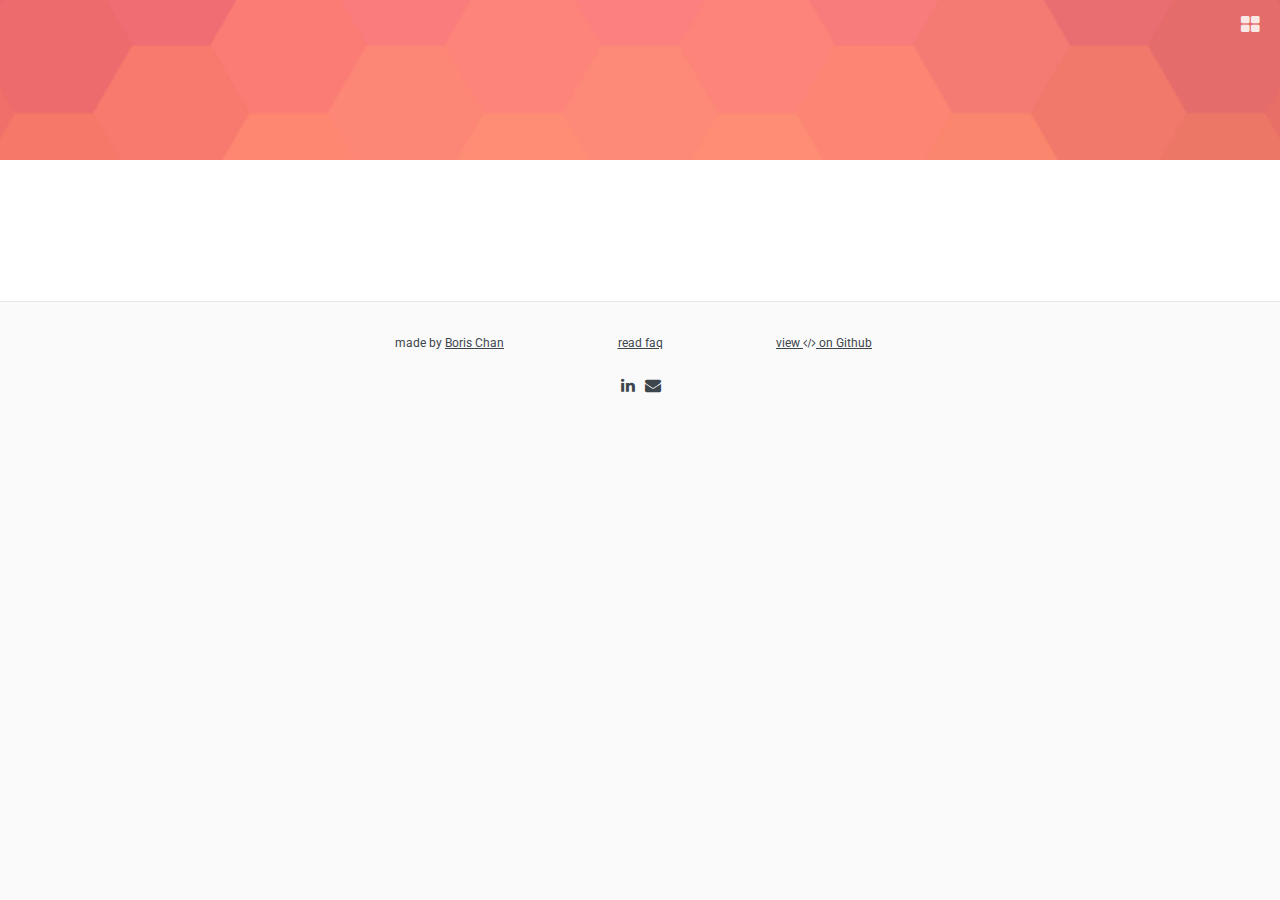
<file: index.html>
<!DOCTYPE html>
<html lang="en">
<head>
  <meta charset="UTF-8">
  <meta name="viewport" content="width=device-width, initial-scale=1.0, maximum-scale=1, minimum-scale=1">
  <meta http-equiv="X-UA-Compatible" content="ie=edge">
  <title>Subo 2</title>
  <link rel="dns-prefetch" href="//fonts.googleapis.com">
  <script src="subo-2.0.js"></script>
  <link rel="stylesheet" href="css/style.css">
  <link rel="stylesheet" href="css/animate.min.css">
  <link rel="stylesheet" href="css/weather-icons.min.css">
  <link href="https://maxcdn.bootstrapcdn.com/font-awesome/4.7.0/css/font-awesome.min.css" rel="stylesheet" integrity="sha384-wvfXpqpZZVQGK6TAh5PVlGOfQNHSoD2xbE+QkPxCAFlNEevoEH3Sl0sibVcOQVnN" crossorigin="anonymous">
  <link href="https://fonts.googleapis.com/css?family=Roboto:400,700" rel="stylesheet">
</head>
<body>
  <div class="skydrop">
    <main class="bg" id="bg-main">
      <div class="mini"><i class="fa fa-th-large mini-icon" id="mini" aria-hidden="true"></i></div>
      <div class="container" id="main">
        <div class="item city" id="city"></div>
        <div class="item temp" id="temp"></div>
        <div class="item tempIcon" id="tempIcon"></div>
        <div class="item condition" id="condition"></div>
        <div class="item windCondition" id="windCondition"></div>
      </div>
      <div class="container" id="alt">
        <div class="item city" id="cityALT"> </div>
        <div class="item temp" id="tempALT"> </div>
        <div class="item tempIcon" id="tempIconALT"> </div>
        <div class="item condition" id="conditionALT"> </div>
        <div class="item windCondition" id="windConditionALT"> </div>
      </div>
    </main>
    <div id="white-bg">
        <div class="query-container" id="query">
            <div class="item query-label"><i class="fa fa-search" aria-hidden="true"></i> Add a city or address:</div>
            <div class="item searchField">
              <input type="text" id="search" value="Dublin" onfocus="if (this.value=='Dublin') this.value='';"></div>
            <div class="item buttonField">
              <button type="button" class="button-go">Go</button></div>
            <div class="item">
              <object class="load" id="load" type="image/svg+xml" width="30" height="30" data="tail-spin.svg">
              </object>
            </div>
        </div>
    </div>

  <footer>
    <div class="border"></div>
    <div id="grey-bg">
      <div class="text-container">
        <div class="item text-label" style="text-align: end;"><p class="link">made by <u>Boris Chan</u></p></div>
        <div class="item text-label" style="text-align: center;"><p class="link"><a href="https://github.com/borisrch/subo">read faq</p></a></div>
        <div class="item text-label"> <p class="link"><a href="https://github.com/borisrch/subo">view <i class="fa fa-code" aria-hidden="true"></i> on <u>Github</u></a></p></div>
      </div>
      <div class="icon-container">
          <div class="item text-icon" style="text-align: end;"><i class="fa fa-linkedin link" aria-hidden="true"></i></div>
          <div class="item text-icon"><a href="mailto:borisc1996@gmail.com"><i class="fa fa-envelope link" aria-hidden="true"></i></a></div>
      </div>
    </div>
  </footer>
</div>
  <div id="preload-01"></div>
  <div id="preload-05"></div>
  <div id="preload-03"></div>
  <div id="preload-04"></div>
  <div id="preload-09"></div>
  <div id="preload-06"></div>
  <div id="preload-07"></div>
  <div id="preload-08"></div>
</body>

</html>
</file>
<file: css/style.css>
body {
    
    margin: 0;
}

.bg {
    width: 100%;
    /**background: radial-gradient(circle at 50% 120%, #CC95C0, #DBD4B4 20%, rgb(125, 171, 228));**/
    background-image: url("../assets/2.png"); 
    height: 100%;
    background-position: center;
    background-repeat: no-repeat;
    background-size: cover;
}

.container {
    display: grid;
    padding: 15px;
    grid-gap: 5px;
    grid-template-columns: 1fr 1fr;
    grid-template-rows: auto;
    justify-items: center;
    color: black;
    align-items: center;    
}

.item {
    /**border: 2px dashed rgb(255, 0, 0);   **/
}

.city {
    
    grid-column: span 2;
    font-size: 1em; 
    padding-bottom: 10px;
}

.temp {
    width: 100%;
    text-align: end;
    font-size: 5em;
}

.tempIcon {
    width: 100%;
    font-size: 4.5em;
    padding-left: 10px;
}

.condition {
    
    grid-column: span 2;
    font-size: 1em;
}

.windCondition {
    grid-column: span 2;
    font-size: 1em;
}

.label {
    grid-column: span 2;
    font-size: 1em;
}

.query-container {
    display: grid;
    grid-template-columns: minmax(200px, 5fr) 80px minmax(80px, 4fr);
    padding: 15px;
    padding-bottom: 30px;   
    align-items: center;
    visibility: hidden;    
    grid-gap: 5px;
}

.query-label {
    grid-column: span 3;
    text-align: center;
    padding: 10px;
}

#white-bg {
    background: white;
}

#grey-bg {
    background: #fafafa;
}

.searchField {
    align-items: center;
    text-align: end;
}

.buttonField {
    text-align: center;
}

.button-go {
    border: 2px solid #f35626;
    padding: 0.75em;
    padding-left: 1.5rem;
    padding-right: 1.5rem;
    font-weight: 700;
    color: #f35626;
    cursor: pointer;
    border-radius: 4px;
    text-align: center;
    font-size: 0.8em;
    -webkit-appearance: none;
    
}

.button-go:hover {
    margin-top: -1px;
    color: #fab112;
    border: 2px solid #fab112;
    
}

input[type='text'] {
    border: 2px solid #c0c8c9;
    padding: 0.75em;
    width: 140px;
    max-width: 75%;    
    display: inline-block;
    border-radius: 4px;
    font-size: 0.8em;
    
  }

.load {
    visibility: hidden;
    padding: 5px;
    padding-top: 5px;
}

#main {
    -vendor-animation-duration: 1s;
    -vendor-animation-delay: 0s;
    text-shadow: 0 0px 0px rgba(0, 0, 0, .5);
}
#alt {
    -vendor-animation-duration: 1s;
    -vendor-animation-delay: 0s;
    text-shadow: 0 0px 0px rgba(0, 0, 0, .5);
}

.alt {
    padding-bottom: 0px;
}

html {
    font: 100%/1.5 "Roboto", Verdana, sans-serif;
    color: #3d464d;
    background-color: #fafafa;
    -webkit-font-smoothing: antialiased;
    max-width: 100%;
    overflow-x: hidden;
}

hr {
    border: 0; 
    height: 1px;
    width: 50%;  
    background-image: -webkit-linear-gradient(left, #f0f0f0, #8c8b8b, #f0f0f0);
    background-image: -moz-linear-gradient(left, #f0f0f0, #8c8b8b, #f0f0f0);
    background-image: -ms-linear-gradient(left, #f0f0f0, #8c8b8b, #f0f0f0);
    background-image: -o-linear-gradient(left, #f0f0f0, #8c8b8b, #f0f0f0); 
}

#city {
    font-weight:bold;
}

#cityALT {
    font-weight:bold;
}

.mini {
    font-size: 1.25em;
    text-align: end;
    padding: 10px;
    padding-right: 20px;    
}

.mini-icon {
    color: #ffffffde;
    cursor: pointer;
}

.mini-icon:hover {
    color: #ffffff;
}

.border {
    width: 100%;
    height: 1px;
    background: #e7e7e7;
}

.text-container {
    display: grid;
    grid-template-columns: 2fr 1fr 2fr;
    grid-gap: 10px;
    padding-top: 20px;
}

.text-label {
    font-size: 0.75em;
}

footer {
    bottom: 0;
}

.icon-container {
    display: grid;
    grid-template-columns: 1fr 1fr;
    grid-gap: 10px;
    padding-top: 10px;
    padding-bottom: 20px;
}

.link:hover {
    color: #00BCD4;
    cursor: pointer;
}

a {
    color: inherit;
}

/**
    Default loading is sky 2. Remember to change subo.js as well.
 **/

#preload-01 { background: url("../assets/1.png") no-repeat -9999px -9999px; }
#preload-05 { background: url("../assets/5.png") no-repeat -9999px -9999px; }
#preload-03 { background: url("../assets/3.png") no-repeat -9999px -9999px; }
#preload-04 { background: url("../assets/4.png") no-repeat -9999px -9999px; }
#preload-06 { background: url("../assets/6.png") no-repeat -9999px -9999px; }
#preload-07 { background: url("../assets/7.png") no-repeat -9999px -9999px; }
#preload-08 { background: url("../assets/8.png") no-repeat -9999px -9999px; }
#preload-09 { background: url("../assets/9.png") no-repeat -9999px -9999px; }
</file>
<file: css/weather-icons.min.css>
/*!
 *  Weather Icons 2.0
 *  Updated August 1, 2015
 *  Weather themed icons for Bootstrap
 *  Author - Erik Flowers - erik@helloerik.com
 *  Email: erik@helloerik.com
 *  Twitter: http://twitter.com/Erik_UX
 *  ------------------------------------------------------------------------------
 *  Maintained at http://erikflowers.github.io/weather-icons
 *
 *  License
 *  ------------------------------------------------------------------------------
 *  - Font licensed under SIL OFL 1.1 -
 *    http://scripts.sil.org/OFL
 *  - CSS, SCSS and LESS are licensed under MIT License -
 *    http://opensource.org/licenses/mit-license.html
 *  - Documentation licensed under CC BY 3.0 -
 *    http://creativecommons.org/licenses/by/3.0/
 *  - Inspired by and works great as a companion with Font Awesome
 *    "Font Awesome by Dave Gandy - http://fontawesome.io"
 *//*!
 *  Weather Icons 2.0
 *  Updated August 1, 2015
 *  Weather themed icons for Bootstrap
 *  Author - Erik Flowers - erik@helloerik.com
 *  Email: erik@helloerik.com
 *  Twitter: http://twitter.com/Erik_UX
 *  ------------------------------------------------------------------------------
 *  Maintained at http://erikflowers.github.io/weather-icons
 *
 *  License
 *  ------------------------------------------------------------------------------
 *  - Font licensed under SIL OFL 1.1 -
 *    http://scripts.sil.org/OFL
 *  - CSS, SCSS and LESS are licensed under MIT License -
 *    http://opensource.org/licenses/mit-license.html
 *  - Documentation licensed under CC BY 3.0 -
 *    http://creativecommons.org/licenses/by/3.0/
 *  - Inspired by and works great as a companion with Font Awesome
 *    "Font Awesome by Dave Gandy - http://fontawesome.io"
 */@font-face{font-family:weathericons;src:url(../font/weathericons-regular-webfont.eot);src:url(../font/weathericons-regular-webfont.eot?#iefix) format('embedded-opentype'),url(../font/weathericons-regular-webfont.woff2) format('woff2'),url(../font/weathericons-regular-webfont.woff) format('woff'),url(../font/weathericons-regular-webfont.ttf) format('truetype'),url(../font/weathericons-regular-webfont.svg#weather_iconsregular) format('svg');font-weight:400;font-style:normal}.wi{display:inline-block;font-family:weathericons;font-style:normal;font-weight:400;line-height:1;-webkit-font-smoothing:antialiased;-moz-osx-font-smoothing:grayscale}.wi-fw{text-align:center;width:1.4em}.wi-rotate-90{filter:progid:DXImageTransform.Microsoft.BasicImage(rotation=1);-webkit-transform:rotate(90deg);-ms-transform:rotate(90deg);transform:rotate(90deg)}.wi-rotate-180{filter:progid:DXImageTransform.Microsoft.BasicImage(rotation=2);-webkit-transform:rotate(180deg);-ms-transform:rotate(180deg);transform:rotate(180deg)}.wi-rotate-270{filter:progid:DXImageTransform.Microsoft.BasicImage(rotation=3);-webkit-transform:rotate(270deg);-ms-transform:rotate(270deg);transform:rotate(270deg)}.wi-flip-horizontal{filter:progid:DXImageTransform.Microsoft.BasicImage(rotation=0, mirror=1);-webkit-transform:scale(-1,1);-ms-transform:scale(-1,1);transform:scale(-1,1)}.wi-flip-vertical{filter:progid:DXImageTransform.Microsoft.BasicImage(rotation=2, mirror=1);-webkit-transform:scale(1,-1);-ms-transform:scale(1,-1);transform:scale(1,-1)}.wi-day-sunny:before{content:"\f00d"}.wi-day-cloudy:before{content:"\f002"}.wi-day-cloudy-gusts:before{content:"\f000"}.wi-day-cloudy-windy:before{content:"\f001"}.wi-day-fog:before{content:"\f003"}.wi-day-hail:before{content:"\f004"}.wi-day-haze:before{content:"\f0b6"}.wi-day-lightning:before{content:"\f005"}.wi-day-rain:before{content:"\f008"}.wi-day-rain-mix:before{content:"\f006"}.wi-day-rain-wind:before{content:"\f007"}.wi-day-showers:before{content:"\f009"}.wi-day-sleet:before{content:"\f0b2"}.wi-day-sleet-storm:before{content:"\f068"}.wi-day-snow:before{content:"\f00a"}.wi-day-snow-thunderstorm:before{content:"\f06b"}.wi-day-snow-wind:before{content:"\f065"}.wi-day-sprinkle:before{content:"\f00b"}.wi-day-storm-showers:before{content:"\f00e"}.wi-day-sunny-overcast:before{content:"\f00c"}.wi-day-thunderstorm:before{content:"\f010"}.wi-day-windy:before{content:"\f085"}.wi-solar-eclipse:before{content:"\f06e"}.wi-hot:before{content:"\f072"}.wi-day-cloudy-high:before{content:"\f07d"}.wi-day-light-wind:before{content:"\f0c4"}.wi-night-clear:before{content:"\f02e"}.wi-night-alt-cloudy:before{content:"\f086"}.wi-night-alt-cloudy-gusts:before{content:"\f022"}.wi-night-alt-cloudy-windy:before{content:"\f023"}.wi-night-alt-hail:before{content:"\f024"}.wi-night-alt-lightning:before{content:"\f025"}.wi-night-alt-rain:before{content:"\f028"}.wi-night-alt-rain-mix:before{content:"\f026"}.wi-night-alt-rain-wind:before{content:"\f027"}.wi-night-alt-showers:before{content:"\f029"}.wi-night-alt-sleet:before{content:"\f0b4"}.wi-night-alt-sleet-storm:before{content:"\f06a"}.wi-night-alt-snow:before{content:"\f02a"}.wi-night-alt-snow-thunderstorm:before{content:"\f06d"}.wi-night-alt-snow-wind:before{content:"\f067"}.wi-night-alt-sprinkle:before{content:"\f02b"}.wi-night-alt-storm-showers:before{content:"\f02c"}.wi-night-alt-thunderstorm:before{content:"\f02d"}.wi-night-cloudy:before{content:"\f031"}.wi-night-cloudy-gusts:before{content:"\f02f"}.wi-night-cloudy-windy:before{content:"\f030"}.wi-night-fog:before{content:"\f04a"}.wi-night-hail:before{content:"\f032"}.wi-night-lightning:before{content:"\f033"}.wi-night-partly-cloudy:before{content:"\f083"}.wi-night-rain:before{content:"\f036"}.wi-night-rain-mix:before{content:"\f034"}.wi-night-rain-wind:before{content:"\f035"}.wi-night-showers:before{content:"\f037"}.wi-night-sleet:before{content:"\f0b3"}.wi-night-sleet-storm:before{content:"\f069"}.wi-night-snow:before{content:"\f038"}.wi-night-snow-thunderstorm:before{content:"\f06c"}.wi-night-snow-wind:before{content:"\f066"}.wi-night-sprinkle:before{content:"\f039"}.wi-night-storm-showers:before{content:"\f03a"}.wi-night-thunderstorm:before{content:"\f03b"}.wi-lunar-eclipse:before{content:"\f070"}.wi-stars:before{content:"\f077"}.wi-storm-showers:before{content:"\f01d"}.wi-thunderstorm:before{content:"\f01e"}.wi-night-alt-cloudy-high:before{content:"\f07e"}.wi-night-cloudy-high:before{content:"\f080"}.wi-night-alt-partly-cloudy:before{content:"\f081"}.wi-cloud:before{content:"\f041"}.wi-cloudy:before{content:"\f013"}.wi-cloudy-gusts:before{content:"\f011"}.wi-cloudy-windy:before{content:"\f012"}.wi-fog:before{content:"\f014"}.wi-hail:before{content:"\f015"}.wi-rain:before{content:"\f019"}.wi-rain-mix:before{content:"\f017"}.wi-rain-wind:before{content:"\f018"}.wi-showers:before{content:"\f01a"}.wi-sleet:before{content:"\f0b5"}.wi-snow:before{content:"\f01b"}.wi-sprinkle:before{content:"\f01c"}.wi-storm-showers:before{content:"\f01d"}.wi-thunderstorm:before{content:"\f01e"}.wi-snow-wind:before{content:"\f064"}.wi-snow:before{content:"\f01b"}.wi-smog:before{content:"\f074"}.wi-smoke:before{content:"\f062"}.wi-lightning:before{content:"\f016"}.wi-raindrops:before{content:"\f04e"}.wi-raindrop:before{content:"\f078"}.wi-dust:before{content:"\f063"}.wi-snowflake-cold:before{content:"\f076"}.wi-windy:before{content:"\f021"}.wi-strong-wind:before{content:"\f050"}.wi-sandstorm:before{content:"\f082"}.wi-earthquake:before{content:"\f0c6"}.wi-fire:before{content:"\f0c7"}.wi-flood:before{content:"\f07c"}.wi-meteor:before{content:"\f071"}.wi-tsunami:before{content:"\f0c5"}.wi-volcano:before{content:"\f0c8"}.wi-hurricane:before{content:"\f073"}.wi-tornado:before{content:"\f056"}.wi-small-craft-advisory:before{content:"\f0cc"}.wi-gale-warning:before{content:"\f0cd"}.wi-storm-warning:before{content:"\f0ce"}.wi-hurricane-warning:before{content:"\f0cf"}.wi-wind-direction:before{content:"\f0b1"}.wi-alien:before{content:"\f075"}.wi-celsius:before{content:"\f03c"}.wi-fahrenheit:before{content:"\f045"}.wi-degrees:before{content:"\f042"}.wi-thermometer:before{content:"\f055"}.wi-thermometer-exterior:before{content:"\f053"}.wi-thermometer-internal:before{content:"\f054"}.wi-cloud-down:before{content:"\f03d"}.wi-cloud-up:before{content:"\f040"}.wi-cloud-refresh:before{content:"\f03e"}.wi-horizon:before{content:"\f047"}.wi-horizon-alt:before{content:"\f046"}.wi-sunrise:before{content:"\f051"}.wi-sunset:before{content:"\f052"}.wi-moonrise:before{content:"\f0c9"}.wi-moonset:before{content:"\f0ca"}.wi-refresh:before{content:"\f04c"}.wi-refresh-alt:before{content:"\f04b"}.wi-umbrella:before{content:"\f084"}.wi-barometer:before{content:"\f079"}.wi-humidity:before{content:"\f07a"}.wi-na:before{content:"\f07b"}.wi-train:before{content:"\f0cb"}.wi-moon-new:before{content:"\f095"}.wi-moon-waxing-crescent-1:before{content:"\f096"}.wi-moon-waxing-crescent-2:before{content:"\f097"}.wi-moon-waxing-crescent-3:before{content:"\f098"}.wi-moon-waxing-crescent-4:before{content:"\f099"}.wi-moon-waxing-crescent-5:before{content:"\f09a"}.wi-moon-waxing-crescent-6:before{content:"\f09b"}.wi-moon-first-quarter:before{content:"\f09c"}.wi-moon-waxing-gibbous-1:before{content:"\f09d"}.wi-moon-waxing-gibbous-2:before{content:"\f09e"}.wi-moon-waxing-gibbous-3:before{content:"\f09f"}.wi-moon-waxing-gibbous-4:before{content:"\f0a0"}.wi-moon-waxing-gibbous-5:before{content:"\f0a1"}.wi-moon-waxing-gibbous-6:before{content:"\f0a2"}.wi-moon-full:before{content:"\f0a3"}.wi-moon-waning-gibbous-1:before{content:"\f0a4"}.wi-moon-waning-gibbous-2:before{content:"\f0a5"}.wi-moon-waning-gibbous-3:before{content:"\f0a6"}.wi-moon-waning-gibbous-4:before{content:"\f0a7"}.wi-moon-waning-gibbous-5:before{content:"\f0a8"}.wi-moon-waning-gibbous-6:before{content:"\f0a9"}.wi-moon-third-quarter:before{content:"\f0aa"}.wi-moon-waning-crescent-1:before{content:"\f0ab"}.wi-moon-waning-crescent-2:before{content:"\f0ac"}.wi-moon-waning-crescent-3:before{content:"\f0ad"}.wi-moon-waning-crescent-4:before{content:"\f0ae"}.wi-moon-waning-crescent-5:before{content:"\f0af"}.wi-moon-waning-crescent-6:before{content:"\f0b0"}.wi-moon-alt-new:before{content:"\f0eb"}.wi-moon-alt-waxing-crescent-1:before{content:"\f0d0"}.wi-moon-alt-waxing-crescent-2:before{content:"\f0d1"}.wi-moon-alt-waxing-crescent-3:before{content:"\f0d2"}.wi-moon-alt-waxing-crescent-4:before{content:"\f0d3"}.wi-moon-alt-waxing-crescent-5:before{content:"\f0d4"}.wi-moon-alt-waxing-crescent-6:before{content:"\f0d5"}.wi-moon-alt-first-quarter:before{content:"\f0d6"}.wi-moon-alt-waxing-gibbous-1:before{content:"\f0d7"}.wi-moon-alt-waxing-gibbous-2:before{content:"\f0d8"}.wi-moon-alt-waxing-gibbous-3:before{content:"\f0d9"}.wi-moon-alt-waxing-gibbous-4:before{content:"\f0da"}.wi-moon-alt-waxing-gibbous-5:before{content:"\f0db"}.wi-moon-alt-waxing-gibbous-6:before{content:"\f0dc"}.wi-moon-alt-full:before{content:"\f0dd"}.wi-moon-alt-waning-gibbous-1:before{content:"\f0de"}.wi-moon-alt-waning-gibbous-2:before{content:"\f0df"}.wi-moon-alt-waning-gibbous-3:before{content:"\f0e0"}.wi-moon-alt-waning-gibbous-4:before{content:"\f0e1"}.wi-moon-alt-waning-gibbous-5:before{content:"\f0e2"}.wi-moon-alt-waning-gibbous-6:before{content:"\f0e3"}.wi-moon-alt-third-quarter:before{content:"\f0e4"}.wi-moon-alt-waning-crescent-1:before{content:"\f0e5"}.wi-moon-alt-waning-crescent-2:before{content:"\f0e6"}.wi-moon-alt-waning-crescent-3:before{content:"\f0e7"}.wi-moon-alt-waning-crescent-4:before{content:"\f0e8"}.wi-moon-alt-waning-crescent-5:before{content:"\f0e9"}.wi-moon-alt-waning-crescent-6:before{content:"\f0ea"}.wi-moon-0:before{content:"\f095"}.wi-moon-1:before{content:"\f096"}.wi-moon-2:before{content:"\f097"}.wi-moon-3:before{content:"\f098"}.wi-moon-4:before{content:"\f099"}.wi-moon-5:before{content:"\f09a"}.wi-moon-6:before{content:"\f09b"}.wi-moon-7:before{content:"\f09c"}.wi-moon-8:before{content:"\f09d"}.wi-moon-9:before{content:"\f09e"}.wi-moon-10:before{content:"\f09f"}.wi-moon-11:before{content:"\f0a0"}.wi-moon-12:before{content:"\f0a1"}.wi-moon-13:before{content:"\f0a2"}.wi-moon-14:before{content:"\f0a3"}.wi-moon-15:before{content:"\f0a4"}.wi-moon-16:before{content:"\f0a5"}.wi-moon-17:before{content:"\f0a6"}.wi-moon-18:before{content:"\f0a7"}.wi-moon-19:before{content:"\f0a8"}.wi-moon-20:before{content:"\f0a9"}.wi-moon-21:before{content:"\f0aa"}.wi-moon-22:before{content:"\f0ab"}.wi-moon-23:before{content:"\f0ac"}.wi-moon-24:before{content:"\f0ad"}.wi-moon-25:before{content:"\f0ae"}.wi-moon-26:before{content:"\f0af"}.wi-moon-27:before{content:"\f0b0"}.wi-time-1:before{content:"\f08a"}.wi-time-2:before{content:"\f08b"}.wi-time-3:before{content:"\f08c"}.wi-time-4:before{content:"\f08d"}.wi-time-5:before{content:"\f08e"}.wi-time-6:before{content:"\f08f"}.wi-time-7:before{content:"\f090"}.wi-time-8:before{content:"\f091"}.wi-time-9:before{content:"\f092"}.wi-time-10:before{content:"\f093"}.wi-time-11:before{content:"\f094"}.wi-time-12:before{content:"\f089"}.wi-direction-up:before{content:"\f058"}.wi-direction-up-right:before{content:"\f057"}.wi-direction-right:before{content:"\f04d"}.wi-direction-down-right:before{content:"\f088"}.wi-direction-down:before{content:"\f044"}.wi-direction-down-left:before{content:"\f043"}.wi-direction-left:before{content:"\f048"}.wi-direction-up-left:before{content:"\f087"}.wi-wind-beaufort-0:before{content:"\f0b7"}.wi-wind-beaufort-1:before{content:"\f0b8"}.wi-wind-beaufort-2:before{content:"\f0b9"}.wi-wind-beaufort-3:before{content:"\f0ba"}.wi-wind-beaufort-4:before{content:"\f0bb"}.wi-wind-beaufort-5:before{content:"\f0bc"}.wi-wind-beaufort-6:before{content:"\f0bd"}.wi-wind-beaufort-7:before{content:"\f0be"}.wi-wind-beaufort-8:before{content:"\f0bf"}.wi-wind-beaufort-9:before{content:"\f0c0"}.wi-wind-beaufort-10:before{content:"\f0c1"}.wi-wind-beaufort-11:before{content:"\f0c2"}.wi-wind-beaufort-12:before{content:"\f0c3"}.wi-yahoo-0:before{content:"\f056"}.wi-yahoo-1:before{content:"\f00e"}.wi-yahoo-2:before{content:"\f073"}.wi-yahoo-3:before{content:"\f01e"}.wi-yahoo-4:before{content:"\f01e"}.wi-yahoo-5:before{content:"\f017"}.wi-yahoo-6:before{content:"\f017"}.wi-yahoo-7:before{content:"\f017"}.wi-yahoo-8:before{content:"\f015"}.wi-yahoo-9:before{content:"\f01a"}.wi-yahoo-10:before{content:"\f015"}.wi-yahoo-11:before{content:"\f01a"}.wi-yahoo-12:before{content:"\f01a"}.wi-yahoo-13:before{content:"\f01b"}.wi-yahoo-14:before{content:"\f00a"}.wi-yahoo-15:before{content:"\f064"}.wi-yahoo-16:before{content:"\f01b"}.wi-yahoo-17:before{content:"\f015"}.wi-yahoo-18:before{content:"\f017"}.wi-yahoo-19:before{content:"\f063"}.wi-yahoo-20:before{content:"\f014"}.wi-yahoo-21:before{content:"\f021"}.wi-yahoo-22:before{content:"\f062"}.wi-yahoo-23:before{content:"\f050"}.wi-yahoo-24:before{content:"\f050"}.wi-yahoo-25:before{content:"\f076"}.wi-yahoo-26:before{content:"\f013"}.wi-yahoo-27:before{content:"\f031"}.wi-yahoo-28:before{content:"\f002"}.wi-yahoo-29:before{content:"\f031"}.wi-yahoo-30:before{content:"\f002"}.wi-yahoo-31:before{content:"\f02e"}.wi-yahoo-32:before{content:"\f00d"}.wi-yahoo-33:before{content:"\f083"}.wi-yahoo-34:before{content:"\f00c"}.wi-yahoo-35:before{content:"\f017"}.wi-yahoo-36:before{content:"\f072"}.wi-yahoo-37:before{content:"\f00e"}.wi-yahoo-38:before{content:"\f00e"}.wi-yahoo-39:before{content:"\f00e"}.wi-yahoo-40:before{content:"\f01a"}.wi-yahoo-41:before{content:"\f064"}.wi-yahoo-42:before{content:"\f01b"}.wi-yahoo-43:before{content:"\f064"}.wi-yahoo-44:before{content:"\f00c"}.wi-yahoo-45:before{content:"\f00e"}.wi-yahoo-46:before{content:"\f01b"}.wi-yahoo-47:before{content:"\f00e"}.wi-yahoo-3200:before{content:"\f077"}.wi-forecast-io-clear-day:before{content:"\f00d"}.wi-forecast-io-clear-night:before{content:"\f02e"}.wi-forecast-io-rain:before{content:"\f019"}.wi-forecast-io-snow:before{content:"\f01b"}.wi-forecast-io-sleet:before{content:"\f0b5"}.wi-forecast-io-wind:before{content:"\f050"}.wi-forecast-io-fog:before{content:"\f014"}.wi-forecast-io-cloudy:before{content:"\f013"}.wi-forecast-io-partly-cloudy-day:before{content:"\f002"}.wi-forecast-io-partly-cloudy-night:before{content:"\f031"}.wi-forecast-io-hail:before{content:"\f015"}.wi-forecast-io-thunderstorm:before{content:"\f01e"}.wi-forecast-io-tornado:before{content:"\f056"}.wi-wmo4680-00:before,.wi-wmo4680-0:before{content:"\f055"}.wi-wmo4680-01:before,.wi-wmo4680-1:before{content:"\f013"}.wi-wmo4680-02:before,.wi-wmo4680-2:before{content:"\f055"}.wi-wmo4680-03:before,.wi-wmo4680-3:before{content:"\f013"}.wi-wmo4680-04:before,.wi-wmo4680-4:before{content:"\f014"}.wi-wmo4680-05:before,.wi-wmo4680-5:before{content:"\f014"}.wi-wmo4680-10:before{content:"\f014"}.wi-wmo4680-11:before{content:"\f014"}.wi-wmo4680-12:before{content:"\f016"}.wi-wmo4680-18:before{content:"\f050"}.wi-wmo4680-20:before{content:"\f014"}.wi-wmo4680-21:before{content:"\f017"}.wi-wmo4680-22:before{content:"\f017"}.wi-wmo4680-23:before{content:"\f019"}.wi-wmo4680-24:before{content:"\f01b"}.wi-wmo4680-25:before{content:"\f015"}.wi-wmo4680-26:before{content:"\f01e"}.wi-wmo4680-27:before{content:"\f063"}.wi-wmo4680-28:before{content:"\f063"}.wi-wmo4680-29:before{content:"\f063"}.wi-wmo4680-30:before{content:"\f014"}.wi-wmo4680-31:before{content:"\f014"}.wi-wmo4680-32:before{content:"\f014"}.wi-wmo4680-33:before{content:"\f014"}.wi-wmo4680-34:before{content:"\f014"}.wi-wmo4680-35:before{content:"\f014"}.wi-wmo4680-40:before{content:"\f017"}.wi-wmo4680-41:before{content:"\f01c"}.wi-wmo4680-42:before{content:"\f019"}.wi-wmo4680-43:before{content:"\f01c"}.wi-wmo4680-44:before{content:"\f019"}.wi-wmo4680-45:before{content:"\f015"}.wi-wmo4680-46:before{content:"\f015"}.wi-wmo4680-47:before{content:"\f01b"}.wi-wmo4680-48:before{content:"\f01b"}.wi-wmo4680-50:before{content:"\f01c"}.wi-wmo4680-51:before{content:"\f01c"}.wi-wmo4680-52:before{content:"\f019"}.wi-wmo4680-53:before{content:"\f019"}.wi-wmo4680-54:before{content:"\f076"}.wi-wmo4680-55:before{content:"\f076"}.wi-wmo4680-56:before{content:"\f076"}.wi-wmo4680-57:before{content:"\f01c"}.wi-wmo4680-58:before{content:"\f019"}.wi-wmo4680-60:before{content:"\f01c"}.wi-wmo4680-61:before{content:"\f01c"}.wi-wmo4680-62:before{content:"\f019"}.wi-wmo4680-63:before{content:"\f019"}.wi-wmo4680-64:before{content:"\f015"}.wi-wmo4680-65:before{content:"\f015"}.wi-wmo4680-66:before{content:"\f015"}.wi-wmo4680-67:before{content:"\f017"}.wi-wmo4680-68:before{content:"\f017"}.wi-wmo4680-70:before{content:"\f01b"}.wi-wmo4680-71:before{content:"\f01b"}.wi-wmo4680-72:before{content:"\f01b"}.wi-wmo4680-73:before{content:"\f01b"}.wi-wmo4680-74:before{content:"\f076"}.wi-wmo4680-75:before{content:"\f076"}.wi-wmo4680-76:before{content:"\f076"}.wi-wmo4680-77:before{content:"\f01b"}.wi-wmo4680-78:before{content:"\f076"}.wi-wmo4680-80:before{content:"\f019"}.wi-wmo4680-81:before{content:"\f01c"}.wi-wmo4680-82:before{content:"\f019"}.wi-wmo4680-83:before{content:"\f019"}.wi-wmo4680-84:before{content:"\f01d"}.wi-wmo4680-85:before{content:"\f017"}.wi-wmo4680-86:before{content:"\f017"}.wi-wmo4680-87:before{content:"\f017"}.wi-wmo4680-89:before{content:"\f015"}.wi-wmo4680-90:before{content:"\f016"}.wi-wmo4680-91:before{content:"\f01d"}.wi-wmo4680-92:before{content:"\f01e"}.wi-wmo4680-93:before{content:"\f01e"}.wi-wmo4680-94:before{content:"\f016"}.wi-wmo4680-95:before{content:"\f01e"}.wi-wmo4680-96:before{content:"\f01e"}.wi-wmo4680-99:before{content:"\f056"}.wi-owm-200:before{content:"\f01e"}.wi-owm-201:before{content:"\f01e"}.wi-owm-202:before{content:"\f01e"}.wi-owm-210:before{content:"\f016"}.wi-owm-211:before{content:"\f016"}.wi-owm-212:before{content:"\f016"}.wi-owm-221:before{content:"\f016"}.wi-owm-230:before{content:"\f01e"}.wi-owm-231:before{content:"\f01e"}.wi-owm-232:before{content:"\f01e"}.wi-owm-300:before{content:"\f01c"}.wi-owm-301:before{content:"\f01c"}.wi-owm-302:before{content:"\f019"}.wi-owm-310:before{content:"\f017"}.wi-owm-311:before{content:"\f019"}.wi-owm-312:before{content:"\f019"}.wi-owm-313:before{content:"\f01a"}.wi-owm-314:before{content:"\f019"}.wi-owm-321:before{content:"\f01c"}.wi-owm-500:before{content:"\f01c"}.wi-owm-501:before{content:"\f019"}.wi-owm-502:before{content:"\f019"}.wi-owm-503:before{content:"\f019"}.wi-owm-504:before{content:"\f019"}.wi-owm-511:before{content:"\f017"}.wi-owm-520:before{content:"\f01a"}.wi-owm-521:before{content:"\f01a"}.wi-owm-522:before{content:"\f01a"}.wi-owm-531:before{content:"\f01d"}.wi-owm-600:before{content:"\f01b"}.wi-owm-601:before{content:"\f01b"}.wi-owm-602:before{content:"\f0b5"}.wi-owm-611:before{content:"\f017"}.wi-owm-612:before{content:"\f017"}.wi-owm-615:before{content:"\f017"}.wi-owm-616:before{content:"\f017"}.wi-owm-620:before{content:"\f017"}.wi-owm-621:before{content:"\f01b"}.wi-owm-622:before{content:"\f01b"}.wi-owm-701:before{content:"\f01a"}.wi-owm-711:before{content:"\f062"}.wi-owm-721:before{content:"\f0b6"}.wi-owm-731:before{content:"\f063"}.wi-owm-741:before{content:"\f014"}.wi-owm-761:before{content:"\f063"}.wi-owm-762:before{content:"\f063"}.wi-owm-771:before{content:"\f011"}.wi-owm-781:before{content:"\f056"}.wi-owm-800:before{content:"\f00d"}.wi-owm-801:before{content:"\f011"}.wi-owm-802:before{content:"\f011"}.wi-owm-803:before{content:"\f012"}.wi-owm-804:before{content:"\f013"}.wi-owm-900:before{content:"\f056"}.wi-owm-901:before{content:"\f01d"}.wi-owm-902:before{content:"\f073"}.wi-owm-903:before{content:"\f076"}.wi-owm-904:before{content:"\f072"}.wi-owm-905:before{content:"\f021"}.wi-owm-906:before{content:"\f015"}.wi-owm-957:before{content:"\f050"}.wi-owm-day-200:before{content:"\f010"}.wi-owm-day-201:before{content:"\f010"}.wi-owm-day-202:before{content:"\f010"}.wi-owm-day-210:before{content:"\f005"}.wi-owm-day-211:before{content:"\f005"}.wi-owm-day-212:before{content:"\f005"}.wi-owm-day-221:before{content:"\f005"}.wi-owm-day-230:before{content:"\f010"}.wi-owm-day-231:before{content:"\f010"}.wi-owm-day-232:before{content:"\f010"}.wi-owm-day-300:before{content:"\f00b"}.wi-owm-day-301:before{content:"\f00b"}.wi-owm-day-302:before{content:"\f008"}.wi-owm-day-310:before{content:"\f008"}.wi-owm-day-311:before{content:"\f008"}.wi-owm-day-312:before{content:"\f008"}.wi-owm-day-313:before{content:"\f008"}.wi-owm-day-314:before{content:"\f008"}.wi-owm-day-321:before{content:"\f00b"}.wi-owm-day-500:before{content:"\f00b"}.wi-owm-day-501:before{content:"\f008"}.wi-owm-day-502:before{content:"\f008"}.wi-owm-day-503:before{content:"\f008"}.wi-owm-day-504:before{content:"\f008"}.wi-owm-day-511:before{content:"\f006"}.wi-owm-day-520:before{content:"\f009"}.wi-owm-day-521:before{content:"\f009"}.wi-owm-day-522:before{content:"\f009"}.wi-owm-day-531:before{content:"\f00e"}.wi-owm-day-600:before{content:"\f00a"}.wi-owm-day-601:before{content:"\f0b2"}.wi-owm-day-602:before{content:"\f00a"}.wi-owm-day-611:before{content:"\f006"}.wi-owm-day-612:before{content:"\f006"}.wi-owm-day-615:before{content:"\f006"}.wi-owm-day-616:before{content:"\f006"}.wi-owm-day-620:before{content:"\f006"}.wi-owm-day-621:before{content:"\f00a"}.wi-owm-day-622:before{content:"\f00a"}.wi-owm-day-701:before{content:"\f009"}.wi-owm-day-711:before{content:"\f062"}.wi-owm-day-721:before{content:"\f0b6"}.wi-owm-day-731:before{content:"\f063"}.wi-owm-day-741:before{content:"\f003"}.wi-owm-day-761:before{content:"\f063"}.wi-owm-day-762:before{content:"\f063"}.wi-owm-day-781:before{content:"\f056"}.wi-owm-day-800:before{content:"\f00d"}.wi-owm-day-801:before{content:"\f000"}.wi-owm-day-802:before{content:"\f000"}.wi-owm-day-803:before{content:"\f000"}.wi-owm-day-804:before{content:"\f00c"}.wi-owm-day-900:before{content:"\f056"}.wi-owm-day-902:before{content:"\f073"}.wi-owm-day-903:before{content:"\f076"}.wi-owm-day-904:before{content:"\f072"}.wi-owm-day-906:before{content:"\f004"}.wi-owm-day-957:before{content:"\f050"}.wi-owm-night-200:before{content:"\f02d"}.wi-owm-night-201:before{content:"\f02d"}.wi-owm-night-202:before{content:"\f02d"}.wi-owm-night-210:before{content:"\f025"}.wi-owm-night-211:before{content:"\f025"}.wi-owm-night-212:before{content:"\f025"}.wi-owm-night-221:before{content:"\f025"}.wi-owm-night-230:before{content:"\f02d"}.wi-owm-night-231:before{content:"\f02d"}.wi-owm-night-232:before{content:"\f02d"}.wi-owm-night-300:before{content:"\f02b"}.wi-owm-night-301:before{content:"\f02b"}.wi-owm-night-302:before{content:"\f028"}.wi-owm-night-310:before{content:"\f028"}.wi-owm-night-311:before{content:"\f028"}.wi-owm-night-312:before{content:"\f028"}.wi-owm-night-313:before{content:"\f028"}.wi-owm-night-314:before{content:"\f028"}.wi-owm-night-321:before{content:"\f02b"}.wi-owm-night-500:before{content:"\f02b"}.wi-owm-night-501:before{content:"\f028"}.wi-owm-night-502:before{content:"\f028"}.wi-owm-night-503:before{content:"\f028"}.wi-owm-night-504:before{content:"\f028"}.wi-owm-night-511:before{content:"\f026"}.wi-owm-night-520:before{content:"\f029"}.wi-owm-night-521:before{content:"\f029"}.wi-owm-night-522:before{content:"\f029"}.wi-owm-night-531:before{content:"\f02c"}.wi-owm-night-600:before{content:"\f02a"}.wi-owm-night-601:before{content:"\f0b4"}.wi-owm-night-602:before{content:"\f02a"}.wi-owm-night-611:before{content:"\f026"}.wi-owm-night-612:before{content:"\f026"}.wi-owm-night-615:before{content:"\f026"}.wi-owm-night-616:before{content:"\f026"}.wi-owm-night-620:before{content:"\f026"}.wi-owm-night-621:before{content:"\f02a"}.wi-owm-night-622:before{content:"\f02a"}.wi-owm-night-701:before{content:"\f029"}.wi-owm-night-711:before{content:"\f062"}.wi-owm-night-721:before{content:"\f0b6"}.wi-owm-night-731:before{content:"\f063"}.wi-owm-night-741:before{content:"\f04a"}.wi-owm-night-761:before{content:"\f063"}.wi-owm-night-762:before{content:"\f063"}.wi-owm-night-781:before{content:"\f056"}.wi-owm-night-800:before{content:"\f02e"}.wi-owm-night-801:before{content:"\f022"}.wi-owm-night-802:before{content:"\f022"}.wi-owm-night-803:before{content:"\f022"}.wi-owm-night-804:before{content:"\f086"}.wi-owm-night-900:before{content:"\f056"}.wi-owm-night-902:before{content:"\f073"}.wi-owm-night-903:before{content:"\f076"}.wi-owm-night-904:before{content:"\f072"}.wi-owm-night-906:before{content:"\f024"}.wi-owm-night-957:before{content:"\f050"}.wi-wu-chanceflurries:before{content:"\f064"}.wi-wu-chancerain:before{content:"\f019"}.wi-wu-chancesleat:before{content:"\f0b5"}.wi-wu-chancesnow:before{content:"\f01b"}.wi-wu-chancetstorms:before{content:"\f01e"}.wi-wu-clear:before{content:"\f00d"}.wi-wu-cloudy:before{content:"\f002"}.wi-wu-flurries:before{content:"\f064"}.wi-wu-hazy:before{content:"\f0b6"}.wi-wu-mostlycloudy:before{content:"\f002"}.wi-wu-mostlysunny:before{content:"\f00d"}.wi-wu-partlycloudy:before{content:"\f002"}.wi-wu-partlysunny:before{content:"\f00d"}.wi-wu-rain:before{content:"\f01a"}.wi-wu-sleat:before{content:"\f0b5"}.wi-wu-snow:before{content:"\f01b"}.wi-wu-sunny:before{content:"\f00d"}.wi-wu-tstorms:before{content:"\f01e"}.wi-wu-unknown:before{content:"\f00d"}
</file>
